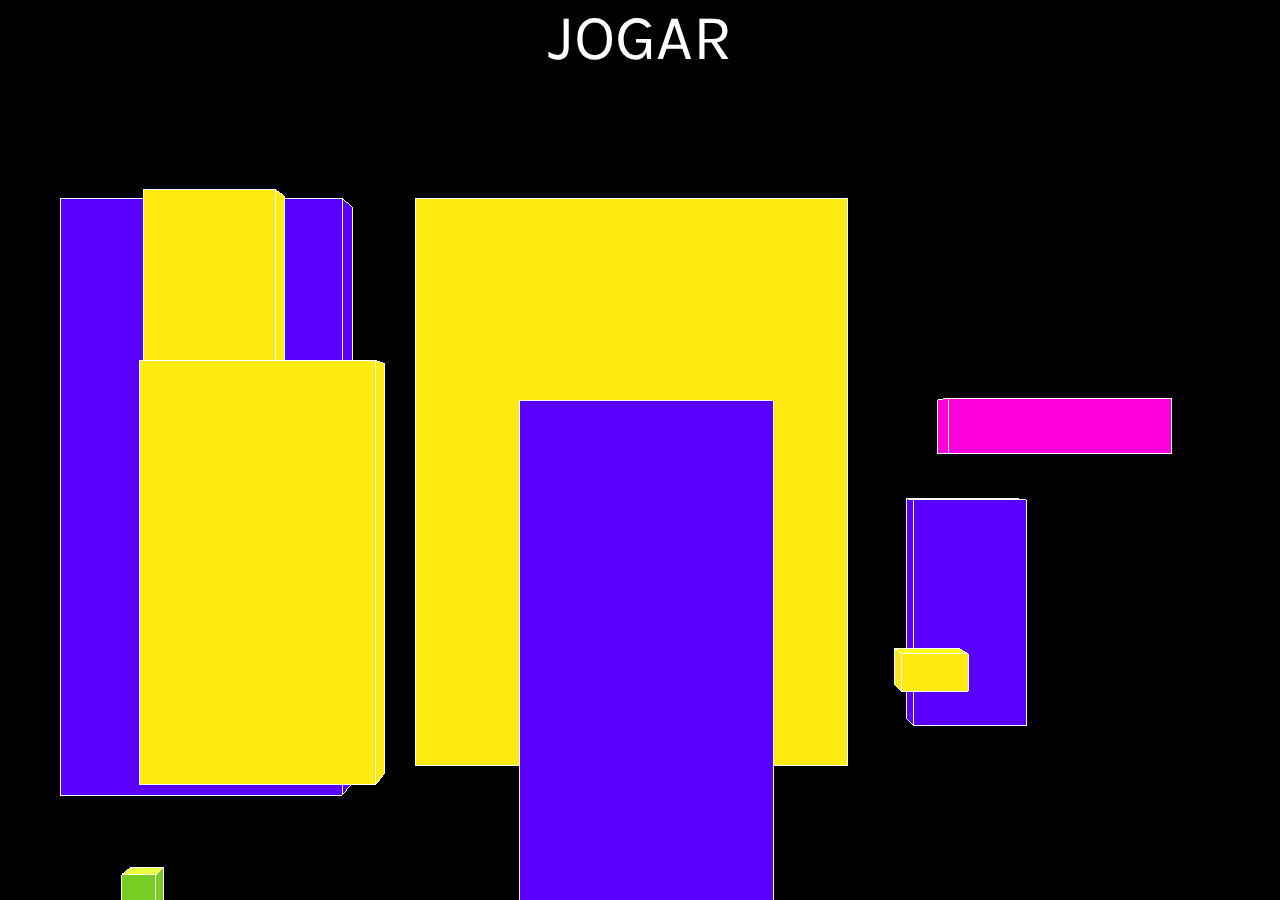
<file: content.html>
<!DOCTYPE html>
<html>
	<head>
		<meta name="viewport" content="width=device-width, initial-scale=1">
		<meta content="text/html;charset=utf-8" http-equiv="Content-Type">
		<meta content="utf-8" http-equiv="encoding">
		<link rel="stylesheet" href="styles3D.css">
		<link href='https://fonts.googleapis.com/css?family=Mitr' rel='stylesheet'>
		<link href='https://fonts.googleapis.com/css?family=Saira' rel='stylesheet'>
		<link href='https://fonts.googleapis.com/css?family=Julius+Sans+One' rel='stylesheet'>
				<link href='https://fonts.googleapis.com/css?family=Karla' rel='stylesheet'>
	</head>
	
	<body onresize="onResize()" onscroll="onScroll()">
		<div class="title" id="title">JOGAR</div>
		<div class="cursorText" id="cursorText"></div>
		<script src="three.js"></script>
		<script src="actions3D.js"></script>
	</body>
	
</html>
</file>
<file: styles3D.css>
html, body {
		top: 0;
		height: 100%;
		text-align: center;
		margin: 0;
	}
	
	.title {
	font-size: 5vmax;	
	font-family: 'Karla';
	position: absolute;
	color: #ffffff;
	width: 50vw;
	height: 6vmax;
	-webkit-user-select: none; /* Safari */        
	-moz-user-select: none; /* Firefox */
	-ms-user-select: none; /* IE10+/Edge */
	user-select: none; /* Standard */
	top: 0;
	left: 25vw;
	}

.cursorText {
	/*font-family: 'Julius Sans One';*/
	font-family: 'Karla';
	/*font-family: 'Saira';*/
	font-size: 3vmax;	
	position: absolute;
	display: block;
	color: #ffffff;
	width: auto;
	height: 6vmax;
	-webkit-user-select: none; /* Safari */        
	-moz-user-select: none; /* Firefox */
	-ms-user-select: none; /* IE10+/Edge */
	user-select: none; /* Standard */
}
</file>
